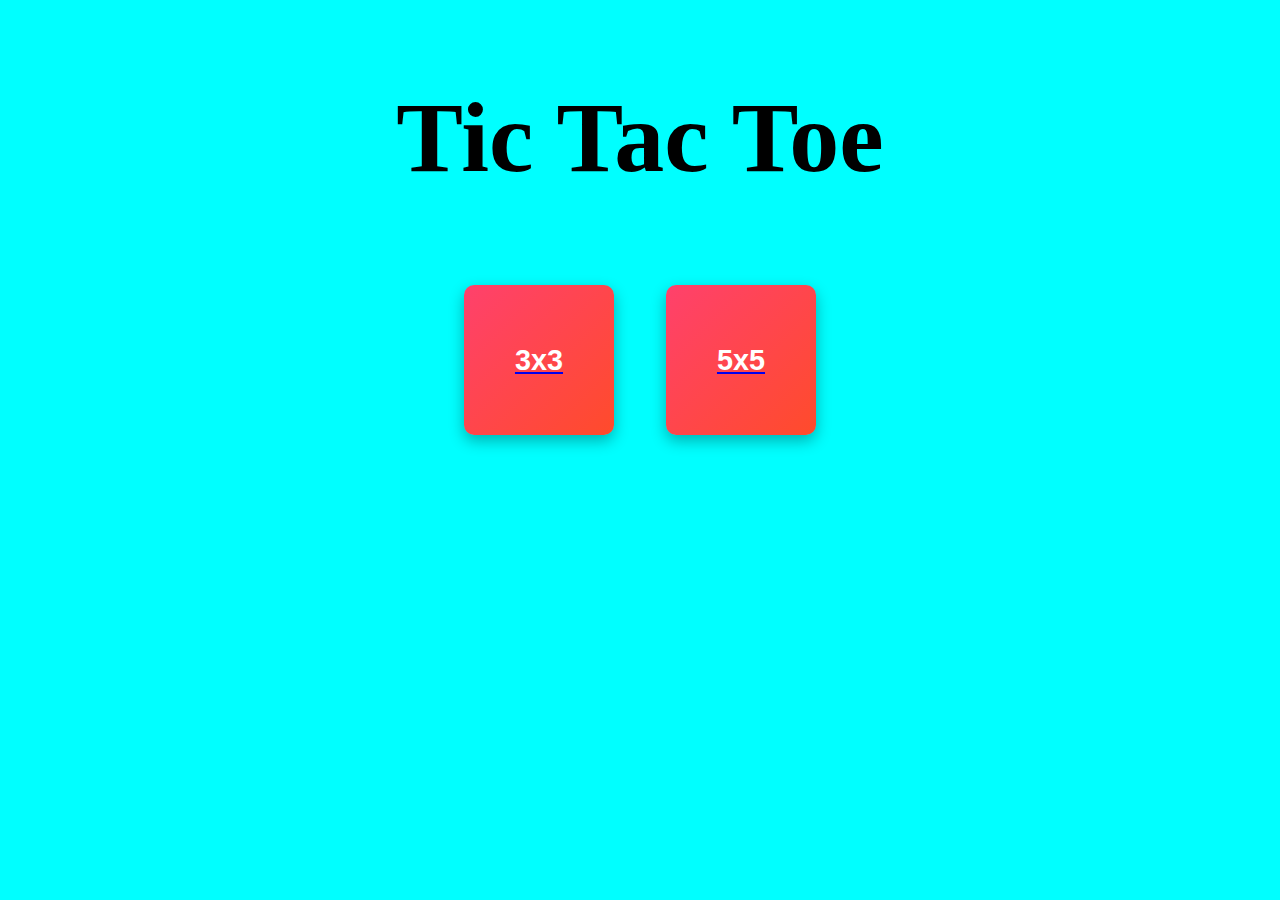
<file: index.html>
<!DOCTYPE html>
<html lang="en">
<head>
    <meta charset="UTF-8">
    <meta name="viewport" content="width=device-width, initial-scale=1.0">
    <title>Document</title>
    <link rel="stylesheet" href="index.css">
</head>
<body>
    <h1 style="font-size: 100px; margin: 80px;" >Tic Tac Toe</h1>
    <div class="index">
        <div class="home">
            <a href="index3x3.html">
                <button class="matrix"style="margin: 10px;">3x3</button>
            </a>
            <a href="index5x5.html">
                <button class="matrix"style="margin: 10px;">5x5</button>
            </a>
            
           
        </div>
    </div>
</body>
</html>
</file>
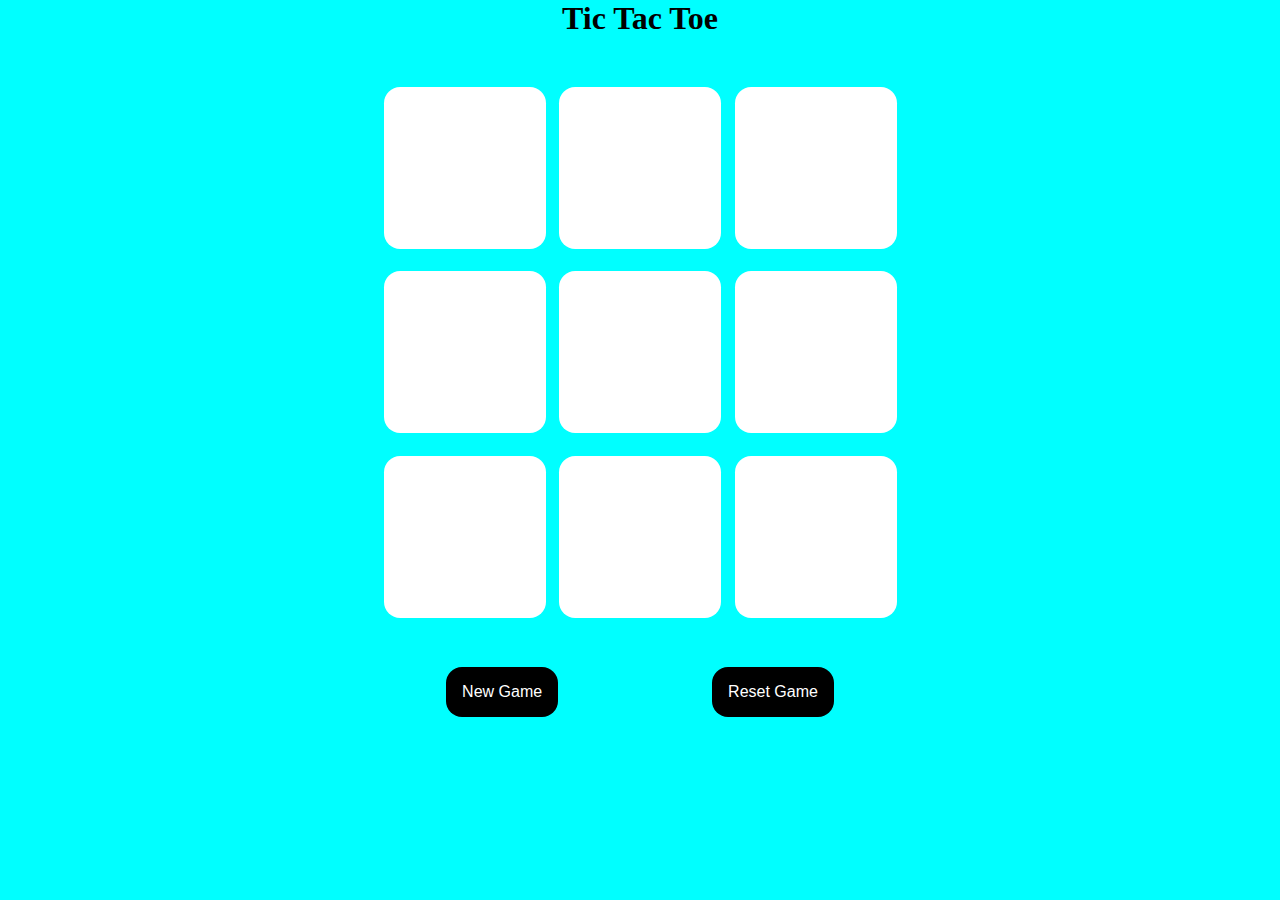
<file: index3x3.html>
<!DOCTYPE html>
<html lang="en">
<head>
    <meta charset="UTF-8">
    <meta name="viewport" content="width=device-width, initial-scale=1.0">
    <title>Tic-Tac-Toe Game</title>

    <link rel="stylesheet" href="index.css">
</head>
<body>
    <p id="win"></p>
    <h1>Tic Tac Toe</h1>
    <div class="container">
        <div class="game">
            <button class="box"></button>
            <button class="box"></button>
            <button class="box"></button>
            <button class="box"></button>
            <button class="box"></button>
            <button class="box"></button>
            <button class="box"></button>
            <button class="box"></button>
            <button class="box"></button>
        </div>
    </div>
    <button id="new_game">New Game</button>
    <button id="reset">Reset Game</button>
    <script src="mini_project1.js"></script>


</body>
</html>
</file>
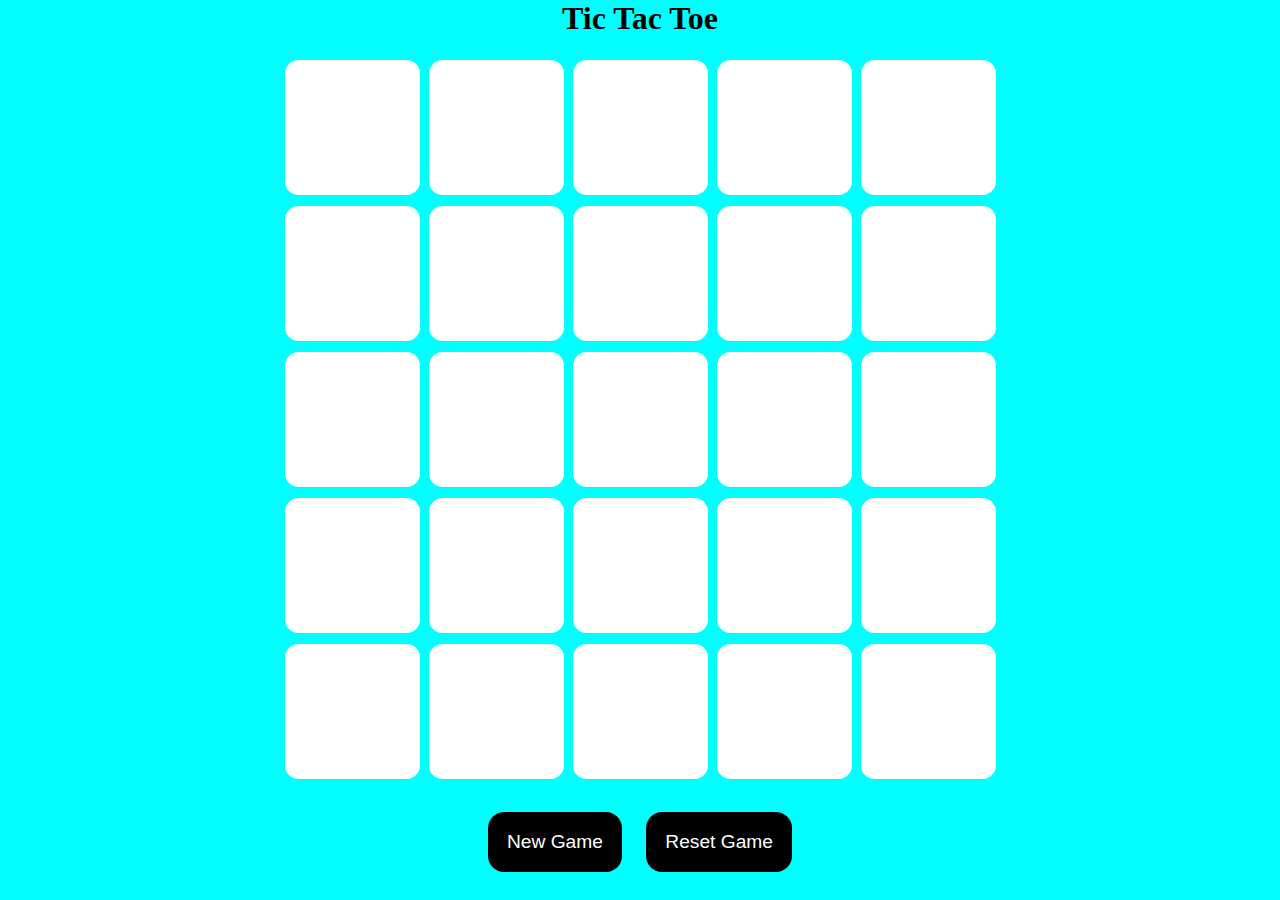
<file: index5x5.html>
<!DOCTYPE html>
<html lang="en">
<head>
    <meta charset="UTF-8">
    <meta name="viewport" content="width=device-width, initial-scale=1.0">
    <title>Tic-Tac-Toe Game</title>

    <link rel="stylesheet" href="index.css">
</head>
<body>
    <p id="win5"></p>
    <h1>Tic Tac Toe</h1>
    <div class="container5">
        <div class="game5">
            <button class="box5"></button>
            <button class="box5"></button>
            <button class="box5"></button>
            <button class="box5"></button>
            <button class="box5"></button>
            <button class="box5"></button>
            <button class="box5"></button>
            <button class="box5"></button>
            <button class="box5"></button>
            <button class="box5"></button>
            <button class="box5"></button>
            <button class="box5"></button>
            <button class="box5"></button>
            <button class="box5"></button>
            <button class="box5"></button>
            <button class="box5"></button>
            <button class="box5"></button>
            <button class="box5"></button>
            <button class="box5"></button>
            <button class="box5"></button>
            <button class="box5"></button>
            <button class="box5"></button>
            <button class="box5"></button>
            <button class="box5"></button>
            <button class="box5"></button>
        </div>
    </div>
    <button id="new_game5">New Game</button>
    <button id="reset5">Reset Game</button>
    <script src="java_script5.js"></script>


</body>
</html>
</file>
<file: index.css>
*{
    margin: 0px;
    padding: 0px;
}

body{
    text-align: center;
    background-color: aqua
}

.container{
    height: 70vh;
    display: flex;
    justify-content: center;
    align-items: center;
} 


.game{
    height: 60vmin;
    width: 60vmin;
    display: flex;
    flex-wrap: wrap;
    justify-content: center;
    align-items: center;
    gap: 1.5vmin;

}




.box{
    height: 18vmin;
    width: 18vmin;
    border-radius: 10%;
    font-size: 8vmin;
    color: brown;
    background-color: white;
    border: none;
}
#new_game{
    padding: 1rem;
    font-size: 1rem;
    color:white;
    background-color: black;
    border-radius: 1rem;
    border: none;
    margin-right: 150px;
}

#reset{
    padding: 1rem;
    font-size: 1rem;
    color:white;
    background-color: black;
    border-radius: 1rem;
    border: none;
}


.container5{
    height: 85vh;
    display: flex;
    justify-content: center;
    align-items: center;
} 

.game5{
    height: 80vmin;
    width: 80vmin;
    display: flex;
    flex-wrap: wrap;
    justify-content: center;
    align-items: center;
    gap: 1vmin;
}

.box5{
    height: 15vmin;
    width: 15vmin;
    border-radius: 10%;
    font-size: 7vmin;
    color: brown;
    background-color: white;
    border: none;
    display: flex;
    justify-content: center;
    align-items: center;
}

#new_game5, #reset5 {
    padding: 1.2rem;
    font-size: 1.2rem;
    color: white;
    background-color: black;
    border-radius: 1rem;
    border: none;
    margin: 10px;
    cursor: pointer;
}


.index {
    display: flex;
    justify-content: center;
    align-items: center;
    width: 100%;
}

.home {
    display: flex;
    flex-direction: row;  /* Buttons will be side by side */
    gap: 2rem;  /* Space between buttons */
}

.matrix {
    margin-top: 50px;
    width: 150px;  /* Square width */
    height: 150px; /* Square height */
    font-size: 1.8rem;
    font-weight: bold;
    color: white;
    background: linear-gradient(135deg, #ff416c, #ff4b2b);
    border: none;
    border-radius: 10px; /* Slight rounded corners */
    cursor: pointer;
    transition: all 0.3s ease-in-out;
    box-shadow: 0 6px 15px rgba(0, 0, 0, 0.3);
    display: flex;
    justify-content: center;
    align-items: center;
    text-align: center;
}

.matrix:hover {
    transform: scale(1.1);
    background: linear-gradient(135deg, #ff4b2b, #ff416c);
    box-shadow: 0 8px 20px rgba(0, 0, 0, 0.4);
}
</file>
